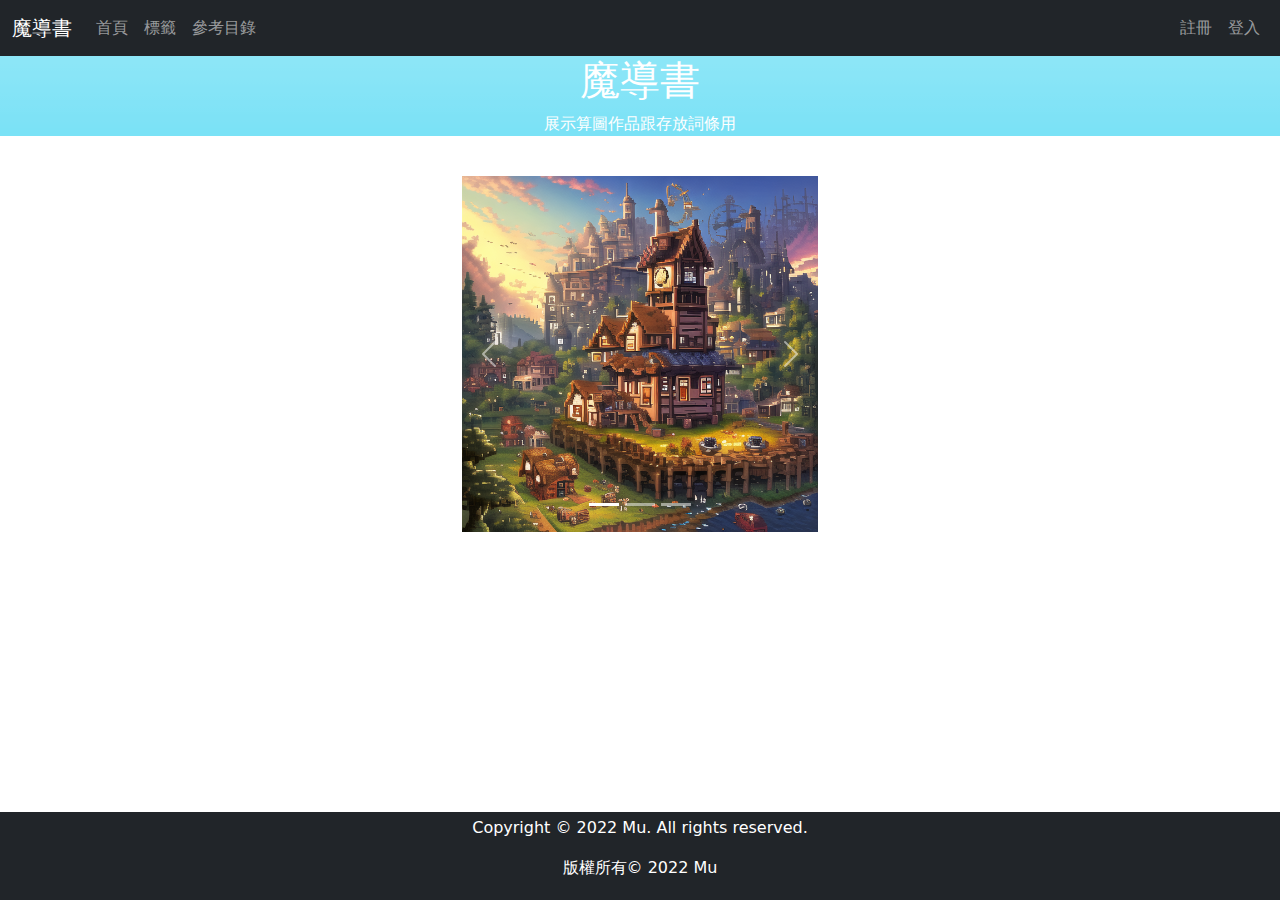
<file: 魔導書/test.html>
<!DOCTYPE html>
<html lang="en">
<head>
  <title>魔導書</title>
  <meta charset="utf-8">
  <meta name="viewport" content="width=device-width, initial-scale=1">
  <link href="https://cdn.jsdelivr.net/npm/bootstrap@5.1.2/dist/css/bootstrap.min.css" rel="stylesheet">
  <script src="https://cdn.jsdelivr.net/npm/bootstrap@5.1.2/dist/js/bootstrap.bundle.min.js"></script>
  <script src="https://ajax.googleapis.com/ajax/libs/jquery/1.8.0/jquery.min.js"></script>
  <script type="text/javascript" src="slidedown.js"></script>
  <script type="text/javascript" src="slideup.js"></script>
  <script type="text/javascript" src="fadein.js"></script>
  <script type="text/javascript" src="animal.js"></script>
  <link rel="stylesheet" type="text/css" href="style.css">
</head>
<body>
  <nav class="navbar navbar-expand-sm bg-dark navbar-dark sticky-top">
    <div class="container-fluid">
      <a class="navbar-brand" href="#">魔導書</a>
      <button class="navbar-toggler" type="button" data-bs-toggle="collapse" data-bs-target="#collapsibleNavbar">
        <span class="navbar-toggler-icon"></span>
      </button>
      <div class="collapse navbar-collapse" id="collapsibleNavbar">
        <ul class="navbar-nav">
          <li class="nav-item">
            <a class="nav-link" href="https://mu20221024.github.io/mu2022/%E9%AD%94%E5%B0%8E%E6%9B%B8/test.html">首頁</a>
          </li>
          <li class="nav-item">
            <a class="nav-link" href="https://mu20221024.github.io/mu2022/%E9%AD%94%E5%B0%8E%E6%9B%B8/test2.html">標籤</a>
          </li>
          <li class="nav-item" id="2">
            <a class="nav-link" href="#"id="0">參考目錄</a>
            <ul class="dropdown-menu bg-dark" id="1">
              <li><a class="dropdown-item nav-link"  href="https://docs.google.com/spreadsheets/d/16wR5Zg_aQEbxLdrTOrB9cZf8QmsMrJnSGxFKbZVtrKc/edit#gid=67908688"target="_blank">魔導書</a></li>
              <li><a class="dropdown-item nav-link"  href="https://docs.google.com/document/d/1MtCr_Zo2xLUO2g2MuVEGlLhzx6BJUgN7ve5XGjPHR_I/edit"target="_blank">魔法咒語</a></li>
              <li><a class="dropdown-item nav-link"  href="https://aitag.top/"target="_blank">魔咒百科辭典</a></li>
              <li><a class="dropdown-item nav-link"  href="https://docs.qq.com/doc/DWHl3am5Zb05QbGVs"target="_blank">元素法典</a></li>
              <li><a class="dropdown-item nav-link"  href="https://english.cool/colors/"target="_blank">顏色英文</a></li>
            </ul>
          </li>
        </ul>
      </div>
      <div>
      <ul class="navbar-nav navbar-right">
        <li class="nav-item">
          <a class="nav-link" href="#">註冊</a>
        </li>
        <li class="nav-item">
          <a class="nav-link" href="https://mu20221024.github.io/mu2022/%E9%AD%94%E5%B0%8E%E6%9B%B8/test3.html">登入</a>
        </li>
      </ul>
      </div>
    </div>
</nav>
<div class="container-fluid bg-info text-white text-center"id="head"style="--bs-bg-opacity: .7; display:none")>
  <h1>魔導書</h1>
  <p>展示算圖作品跟存放詞條用</p> 
</div>
<div class="container" style="overflow:auto;">
  <br>
  <div class="row">
    <div class="col-sm-4"></div>
    <div class="col-sm-4">
      
    <div id="demo" class="carousel slide" data-bs-ride="carousel">

  <div class="carousel-indicators">
    <button type="button" data-bs-target="#demo" data-bs-slide-to="0" class="active"></button>
    <button type="button" data-bs-target="#demo" data-bs-slide-to="1"></button>
    <button type="button" data-bs-target="#demo" data-bs-slide-to="2"></button>
  </div>

  <div class="carousel-inner">
    <div class="carousel-item active">
      <img src="pic/像素畫1.png" alt="Los Angeles" class="d-block w-100">
    </div>
    <div class="carousel-item">
      <img src="pic/像素畫2.png" alt="Chicago" class="d-block w-100">
    </div>
    <div class="carousel-item">
      <img src="pic/像素畫3.png" alt="New York" class="d-block w-100">
    </div>
  </div>

  <button class="carousel-control-prev" type="button" data-bs-target="#demo" data-bs-slide="prev">
    <span class="carousel-control-prev-icon"></span>
  </button>
  <button class="carousel-control-next" type="button" data-bs-target="#demo" data-bs-slide="next">
    <span class="carousel-control-next-icon"></span>
  </button>
</div>  
</div>
<div class="col-sm-4"></div>
</div>
</div>
<div class="mt-5 p-1 bg-dark text-white text-center fixed-bottom">
  <div class="container">
    <div class="row">
      <div class="col-sm-4">
      </div>
      <div class="col-sm-4">
        <p>Copyright © 2022 Mu. All rights reserved.</p>
        <p>版權所有© 2022 Mu</p> 
      </div>
      <div class="col-sm-4">
      </div>
</div>
</div>
</div>
</body>
</html>
</file>
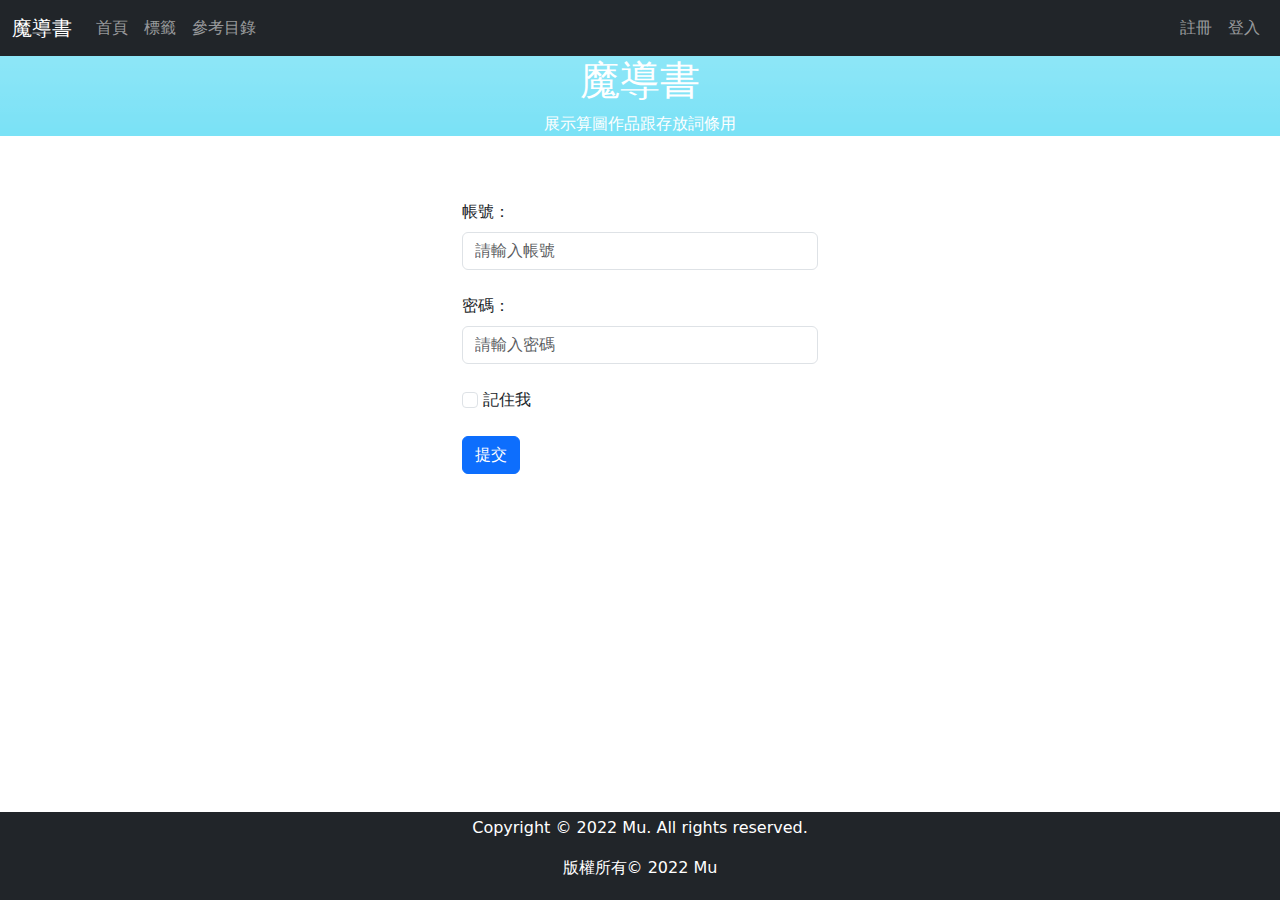
<file: 魔導書/test3.html>
<!DOCTYPE html>
<html lang="en">
<head>
  <title>魔導書</title>
  <meta charset="utf-8">
  <meta name="viewport" content="width=device-width, initial-scale=1">
  <link href="https://cdn.jsdelivr.net/npm/bootstrap@5.1.2/dist/css/bootstrap.min.css" rel="stylesheet">
  <script src="https://cdn.jsdelivr.net/npm/bootstrap@5.1.2/dist/js/bootstrap.bundle.min.js"></script>
  <script src="https://ajax.googleapis.com/ajax/libs/jquery/1.8.0/jquery.min.js"></script>
  <script type="text/javascript" src="slidedown.js"></script>
  <script type="text/javascript" src="slideup.js"></script>
  <script type="text/javascript" src="fadein.js"></script>
  <script type="text/javascript" src="animal.js"></script>
  <link rel="stylesheet" type="text/css" href="style.css">
</head>
<body>
  <nav class="navbar navbar-expand-sm bg-dark navbar-dark sticky-top">
    <div class="container-fluid">
      <a class="navbar-brand" href="#">魔導書</a>
      <button class="navbar-toggler" type="button" data-bs-toggle="collapse" data-bs-target="#collapsibleNavbar">
        <span class="navbar-toggler-icon"></span>
      </button>
      <div class="collapse navbar-collapse" id="collapsibleNavbar">
        <ul class="navbar-nav">
          <li class="nav-item">
            <a class="nav-link" href="https://mu20221024.github.io/mu2022/%E9%AD%94%E5%B0%8E%E6%9B%B8/test.html">首頁</a>
          </li>
          <li class="nav-item">
            <a class="nav-link" href="https://mu20221024.github.io/mu2022/%E9%AD%94%E5%B0%8E%E6%9B%B8/test2.html">標籤</a>
          </li>
          <li class="nav-item" id="2">
            <a class="nav-link" href="#"id="0">參考目錄</a>
            <ul class="dropdown-menu bg-dark" id="1">
              <li><a class="dropdown-item nav-link"  href="https://docs.google.com/spreadsheets/d/16wR5Zg_aQEbxLdrTOrB9cZf8QmsMrJnSGxFKbZVtrKc/edit#gid=67908688"target="_blank">魔導書</a></li>
              <li><a class="dropdown-item nav-link"  href="https://docs.google.com/document/d/1MtCr_Zo2xLUO2g2MuVEGlLhzx6BJUgN7ve5XGjPHR_I/edit"target="_blank">魔法咒語</a></li>
              <li><a class="dropdown-item nav-link"  href="https://aitag.top/"target="_blank">魔咒百科辭典</a></li>
              <li><a class="dropdown-item nav-link"  href="https://docs.qq.com/doc/DWHl3am5Zb05QbGVs"target="_blank">元素法典</a></li>
              <li><a class="dropdown-item nav-link"  href="https://english.cool/colors/"target="_blank">顏色英文</a></li>
            </ul>
          </li>
        </ul>
      </div>
      <div>
      <ul class="navbar-nav navbar-right">
        <li class="nav-item">
          <a class="nav-link" href="#">註冊</a>
        </li>
        <li class="nav-item">
          <a class="nav-link" href="https://mu20221024.github.io/mu2022/%E9%AD%94%E5%B0%8E%E6%9B%B8/test3.html">登入</a>
        </li>
      </ul>
      </div>
    </div>
</nav>
<div class="container-fluid bg-info text-white text-center"id="head"style="--bs-bg-opacity: .7; display:none")>
  <h1>魔導書</h1>
  <p>展示算圖作品跟存放詞條用</p> 
</div>
<div class="container">
<div class="row">
    <div class="col-sm-4"></div>
    <div class="col-sm-4">
        <br><br>
        <form action="/action_page.php">
            <div>
              <label for="email" class="form-label">帳號：</label>
              <input type="email" class="form-control" id="email" placeholder="請輸入帳號" name="email">
            </div>
            <br>
            <div>
              <label for="pwd" class="form-label">密碼：</label>
              <input type="password" class="form-control" id="pwd" placeholder="請輸入密碼" name="pswd">
            </div>
            <br>
            <div>
              <label class="form-check-label">
                <input class="form-check-input" type="checkbox" name="remember"> 記住我
              </label>
            </div>
            <br>
            <button type="submit" class="btn btn-primary">提交</button>
        </form>
    </div>
    <div class="col-sm-4"></div>
</div>
</div>
<div class="mt-5 p-1 bg-dark text-white text-center fixed-bottom">
  <div class="container">
    <div class="row">
      <div class="col-sm-4">
      </div>
      <div class="col-sm-4">
        <p>Copyright © 2022 Mu. All rights reserved.</p>
        <p>版權所有© 2022 Mu</p> 
      </div>
      <div class="col-sm-4">
      </div>
</div>
</div>
</div>
</body>
</html>
</file>
<file: 魔導書/style.css>
#head
{
  background-image: var(--bs-gradient);
}
#copy_content{position: absolute;top: 0;left: 0;opacity: 0;z-index: -10;}
.ellipsis2 {
  overflow: hidden;
  display: -webkit-box;
  text-overflow: ellipsis;
  -webkit-line-clamp: 2; /*行數*/
  -webkit-box-orient: vertical;
  white-space: normal;
}
</file>
